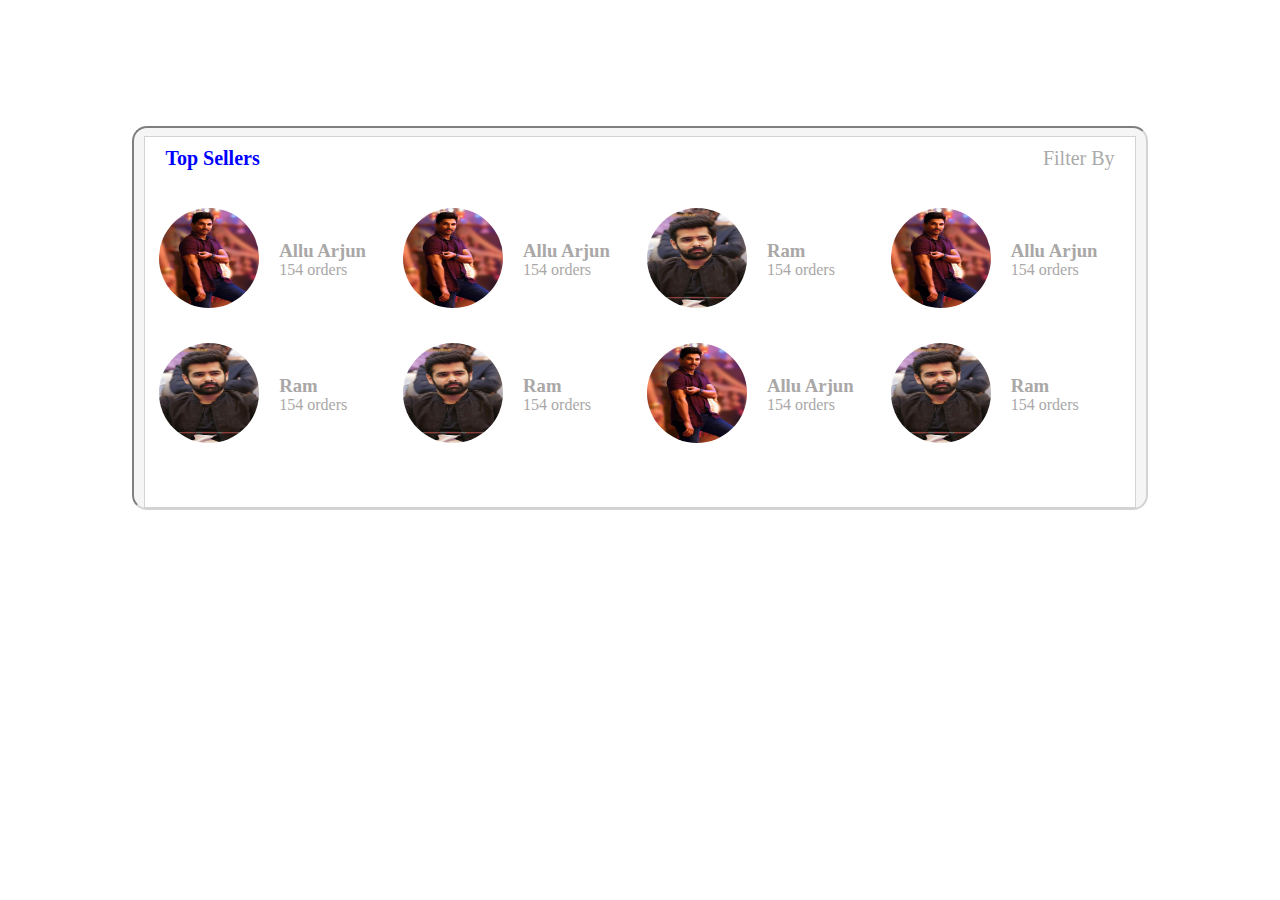
<file: index.html>
<!DOCTYPE html>
<html lang="en">
<head>
    <meta charset="UTF-8">
    <meta name="viewport" content="width=device-width, initial-scale=1.0">
    <title>Flex box 2</title>
    <link rel="stylesheet" href="f2.css">
    <link rel="stylesheet" href="https://cdnjs.cloudflare.com/ajax/libs/font-awesome/6.6.0/css/all.min.css" integrity="sha512-Kc323vGBEqzTmouAECnVceyQqyqdsSiqLQISBL29aUW4U/M7pSPA/gEUZQqv1cwx4OnYxTxve5UMg5GT6L4JJg==" crossorigin="anonymous" referrerpolicy="no-referrer" />
</head>
<body>
    <div class="main">
        <div class="container">
          <div class="d1">
          <div class="d2">
            <div class="left">
                <i class="fa-solid fa-fire"></i><span>Top Sellers</span>
           </div>
           <div class="right">
           <span>Filter By</span>    <i class="fa-solid fa-sliders"></i>
           </div>
          </div>


          <div class="d3">
            <div class="carts">
                <img src="allu.jpg" alt=""  >
                <div class="para">
                    <h3>Allu Arjun</h3>
                    <p>154 orders</p>
                </div>
            </div>
            <div class="carts">
                <img src="allu.jpg" alt=""  >
                <div class="para">
                    <h3>Allu Arjun</h3>
                    <p>154 orders</p>
                </div>
            </div>
            <div class="carts">
                <img src="ram.jpg" alt=""  >
                <div class="para">
                    <h3>Ram </h3>
                    <p>154 orders</p>
                </div>
            </div>
            <div class="carts">
                <img src="allu.jpg" alt=""  >
                <div class="para">
                    <h3>Allu Arjun</h3>
                    <p>154 orders</p>
                </div>
            </div>
           
          </div>
          <div class="d3">



            <div class="carts">
                <img src="ram.jpg" alt=""  >
                <div class="para">
                    <h3>Ram </h3>
                    <p>154 orders</p>
                </div>
            </div>
            <div class="carts">
                <img src="ram.jpg" alt=""  >
                <div class="para">
                    <h3>Ram </h3>
                    <p>154 orders</p>
                </div>
            </div>
            <div class="carts">
                <img src="allu.jpg" alt=""  >
                <div class="para">
                    <h3>Allu Arjun</h3>
                    <p>154 orders</p>
                </div>
            </div>
            <div class="carts">
                <img src="ram.jpg" alt=""  >
                <div class="para">
                    <h3>Ram </h3>
                    <p>154 orders</p>
                </div>
            </div>
           
          </div>


















          </div>
       


          </div>  
        </div>
    </div>
</body>
</html>
</file>
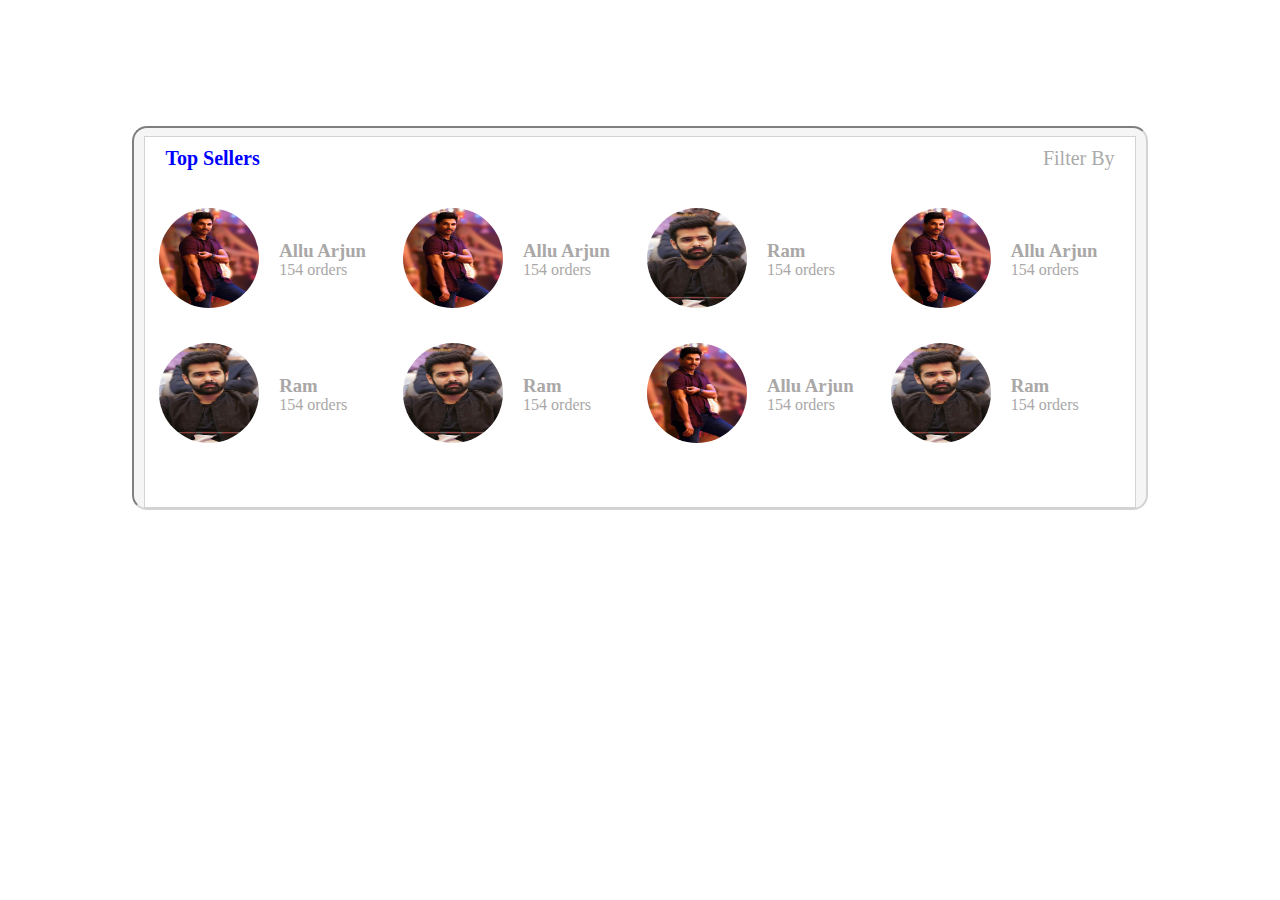
<file: flex2.html>
<!DOCTYPE html>
<html lang="en">
<head>
    <meta charset="UTF-8">
    <meta name="viewport" content="width=device-width, initial-scale=1.0">
    <title>Flex box 2</title>
    <link rel="stylesheet" href="f2.css">
    <link rel="stylesheet" href="https://cdnjs.cloudflare.com/ajax/libs/font-awesome/6.6.0/css/all.min.css" integrity="sha512-Kc323vGBEqzTmouAECnVceyQqyqdsSiqLQISBL29aUW4U/M7pSPA/gEUZQqv1cwx4OnYxTxve5UMg5GT6L4JJg==" crossorigin="anonymous" referrerpolicy="no-referrer" />
</head>
<body>
    <div class="main">
        <div class="container">
          <div class="d1">
          <div class="d2">
            <div class="left">
                <i class="fa-solid fa-fire"></i><span>Top Sellers</span>
           </div>
           <div class="right">
           <span>Filter By</span>    <i class="fa-solid fa-sliders"></i>
           </div>
          </div>


          <div class="d3">
            <div class="carts">
                <img src="allu.jpg" alt=""  >
                <div class="para">
                    <h3>Allu Arjun</h3>
                    <p>154 orders</p>
                </div>
            </div>
            <div class="carts">
                <img src="allu.jpg" alt=""  >
                <div class="para">
                    <h3>Allu Arjun</h3>
                    <p>154 orders</p>
                </div>
            </div>
            <div class="carts">
                <img src="ram.jpg" alt=""  >
                <div class="para">
                    <h3>Ram </h3>
                    <p>154 orders</p>
                </div>
            </div>
            <div class="carts">
                <img src="allu.jpg" alt=""  >
                <div class="para">
                    <h3>Allu Arjun</h3>
                    <p>154 orders</p>
                </div>
            </div>
           
          </div>
          <div class="d3">



            <div class="carts">
                <img src="ram.jpg" alt=""  >
                <div class="para">
                    <h3>Ram </h3>
                    <p>154 orders</p>
                </div>
            </div>
            <div class="carts">
                <img src="ram.jpg" alt=""  >
                <div class="para">
                    <h3>Ram </h3>
                    <p>154 orders</p>
                </div>
            </div>
            <div class="carts">
                <img src="allu.jpg" alt=""  >
                <div class="para">
                    <h3>Allu Arjun</h3>
                    <p>154 orders</p>
                </div>
            </div>
            <div class="carts">
                <img src="ram.jpg" alt=""  >
                <div class="para">
                    <h3>Ram </h3>
                    <p>154 orders</p>
                </div>
            </div>
           
          </div>


















          </div>
       


          </div>  
        </div>
    </div>
</body>
</html>
</file>
<file: f2.css>
.main{
    display: flex;
    justify-content: center;
    align-items: center;
    margin-top: 10%;
}

.container{
    border: 2px lightgray;
    border-style: inset;
   height: 380px;
    width: 80%;
    background-color:#F5F5F5;
    display: flex;
 border-radius: 15px;
   justify-content: center;

}
.d1{
    height: 370px;
    width: 100%;
    

margin-left: 10px;
margin-right: 10px;

    align-self: flex-end; 
    background-color: white;
    border: 1px solid lightgray;
      }
     
      .d2{
        display: flex;
        justify-content:space-between;
        padding: 10px;
      }
     
      i{
        color: rgb(228, 228, 51);
        padding: 5px;
        font-size:20px ;
        
      }
      .right i{
        color: lightgray;
        font-size:20px ;
        padding: 5px;
      }
      .right span{
        color: rgb(170, 170, 170);
        font-size:20px ; 
        font-weight: 300;
      }
      span{
        color: blue;
        font-weight: 600;
        font-size: 20px;
        
      }
      img{
        border-radius: 50%;
        height: 100px;
        width: 100px;
      }
      .d3{
        margin-top: 20px;
        display: flex;
        justify-content: space-evenly;
      }
.carts{
   
    display: flex;
    align-items: center;
    height:115px ;
    width: 230px;
}
.para{
    margin-left: 10px;
    color: rgb(170, 167, 167);
    padding: 10px;
}
.para p{
  margin-top: -20px;
}
</file>
